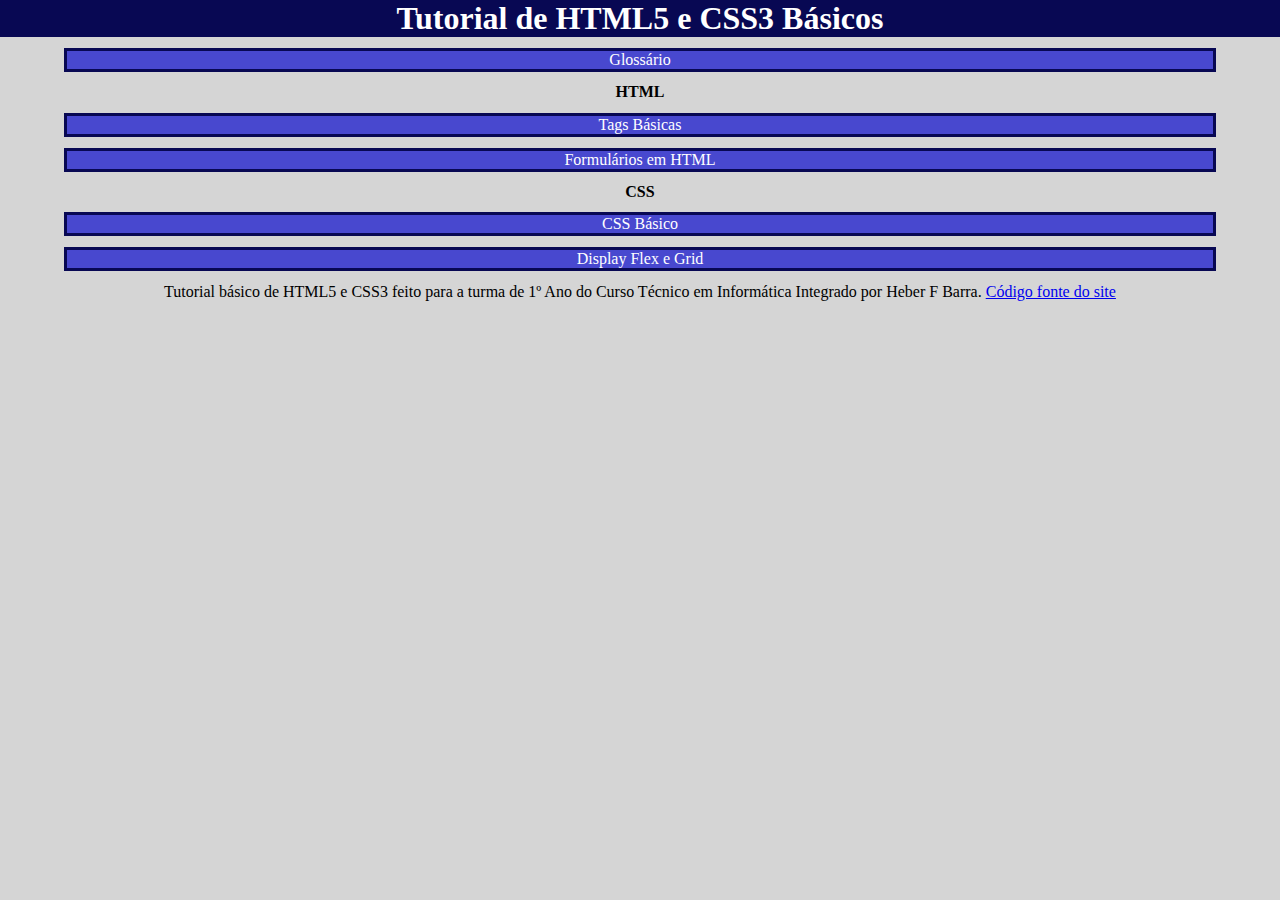
<file: docs/index.html>
<!DOCTYPE html>
<html lang="en">
<head>
    <meta charset="UTF-8">
    <meta name="viewport" content="width=device-width, initial-scale=1.0">
    <title>Tutorial HTML e CSS</title>
    <link rel="stylesheet" href="css/header.css">
    <link rel="stylesheet" href="css/style.css">
    <link rel="stylesheet" href="css/index.css">
</head>
<body>
    <header>
        <h1>Tutorial de HTML5 e CSS3 Básicos</h1>
    </header>
    <main>
        <a href="glossario.html">Glossário</a>
        <h4>HTML</h4>
        <a href="tags_basicas.html">Tags Básicas</a>
        <a href="formularios.html">Formulários em HTML</a>
        <h4>CSS</h4>
        <a href="css_basico.html">CSS Básico</a>
        <a href="css_flex_grid.html">Display Flex e Grid</a>
    </main>
    <footer>
        Tutorial básico de HTML5 e CSS3 feito para a turma de 1º Ano do Curso Técnico em Informática Integrado por Heber F Barra.
        <a href="https://github.com/HeberBarra/Tutorial-HTML-CSS">Código fonte do site</a>
    </footer>
</body>
</html>
</file>
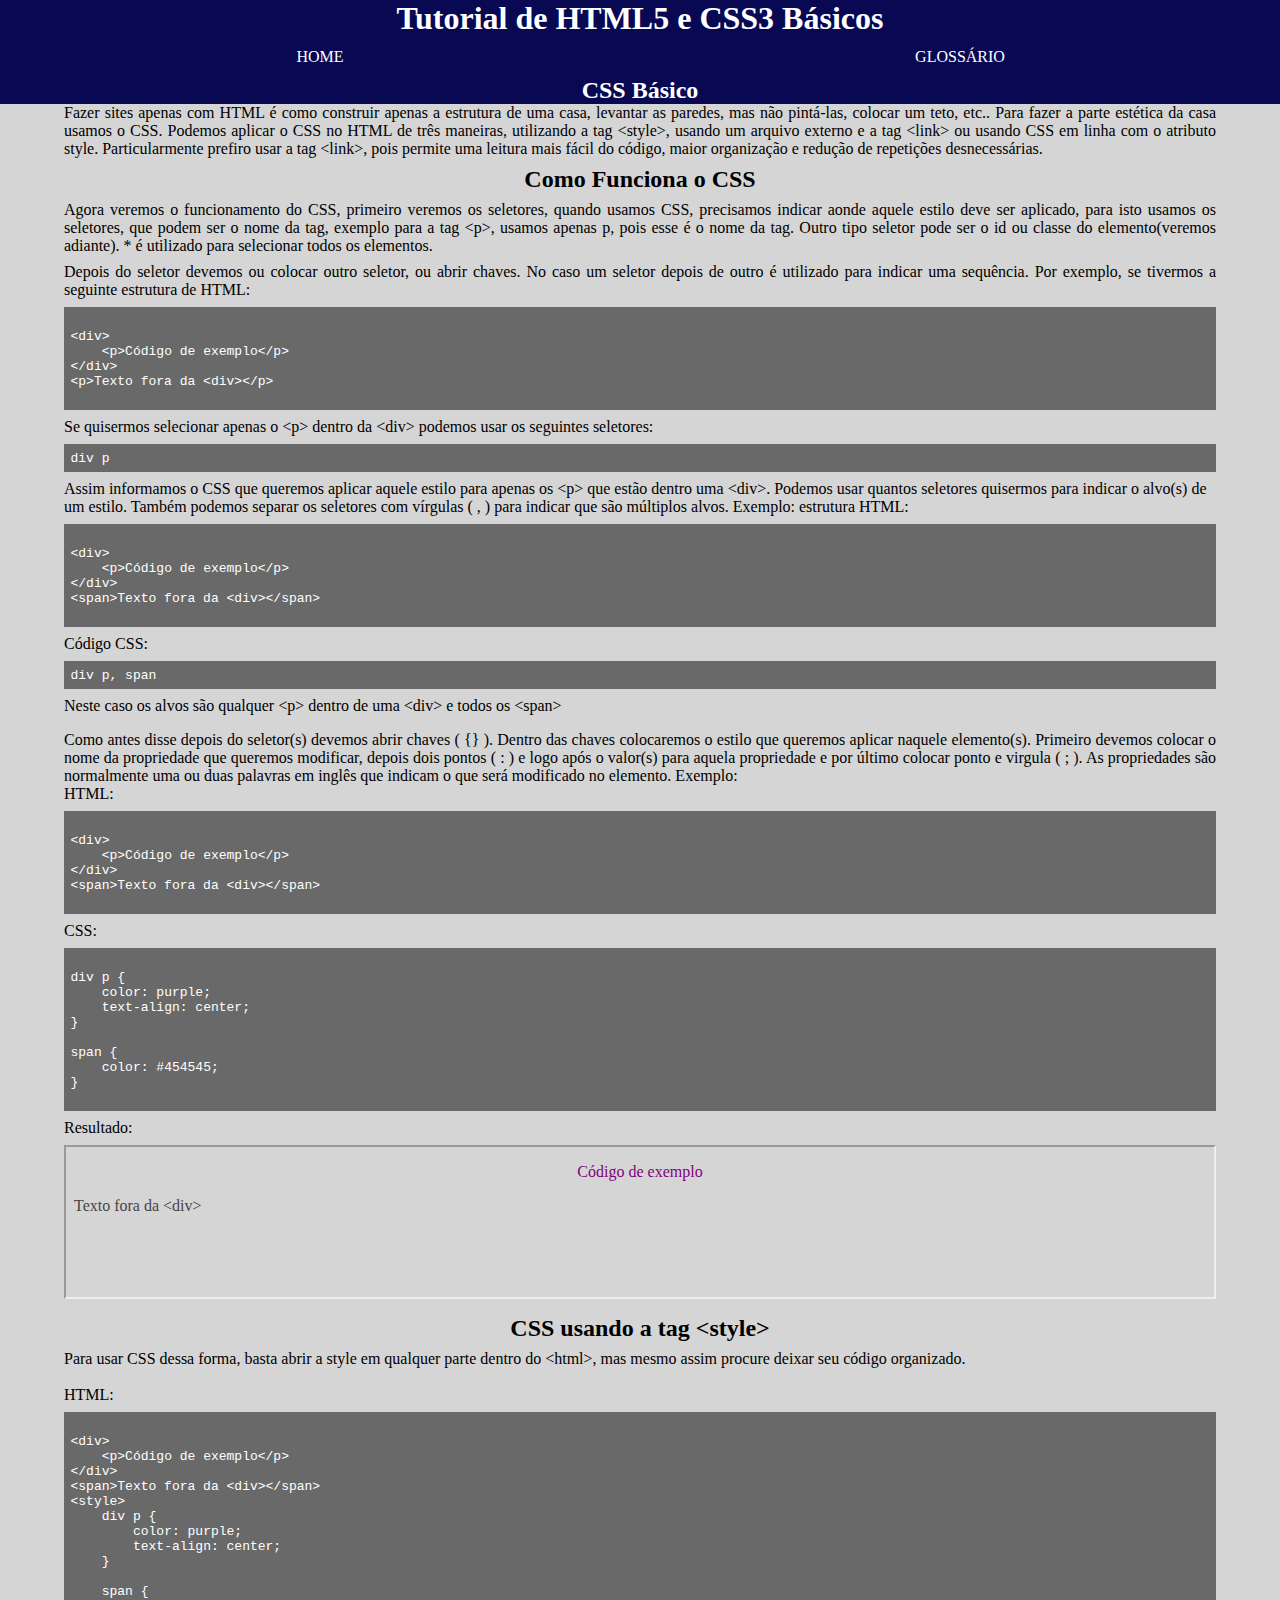
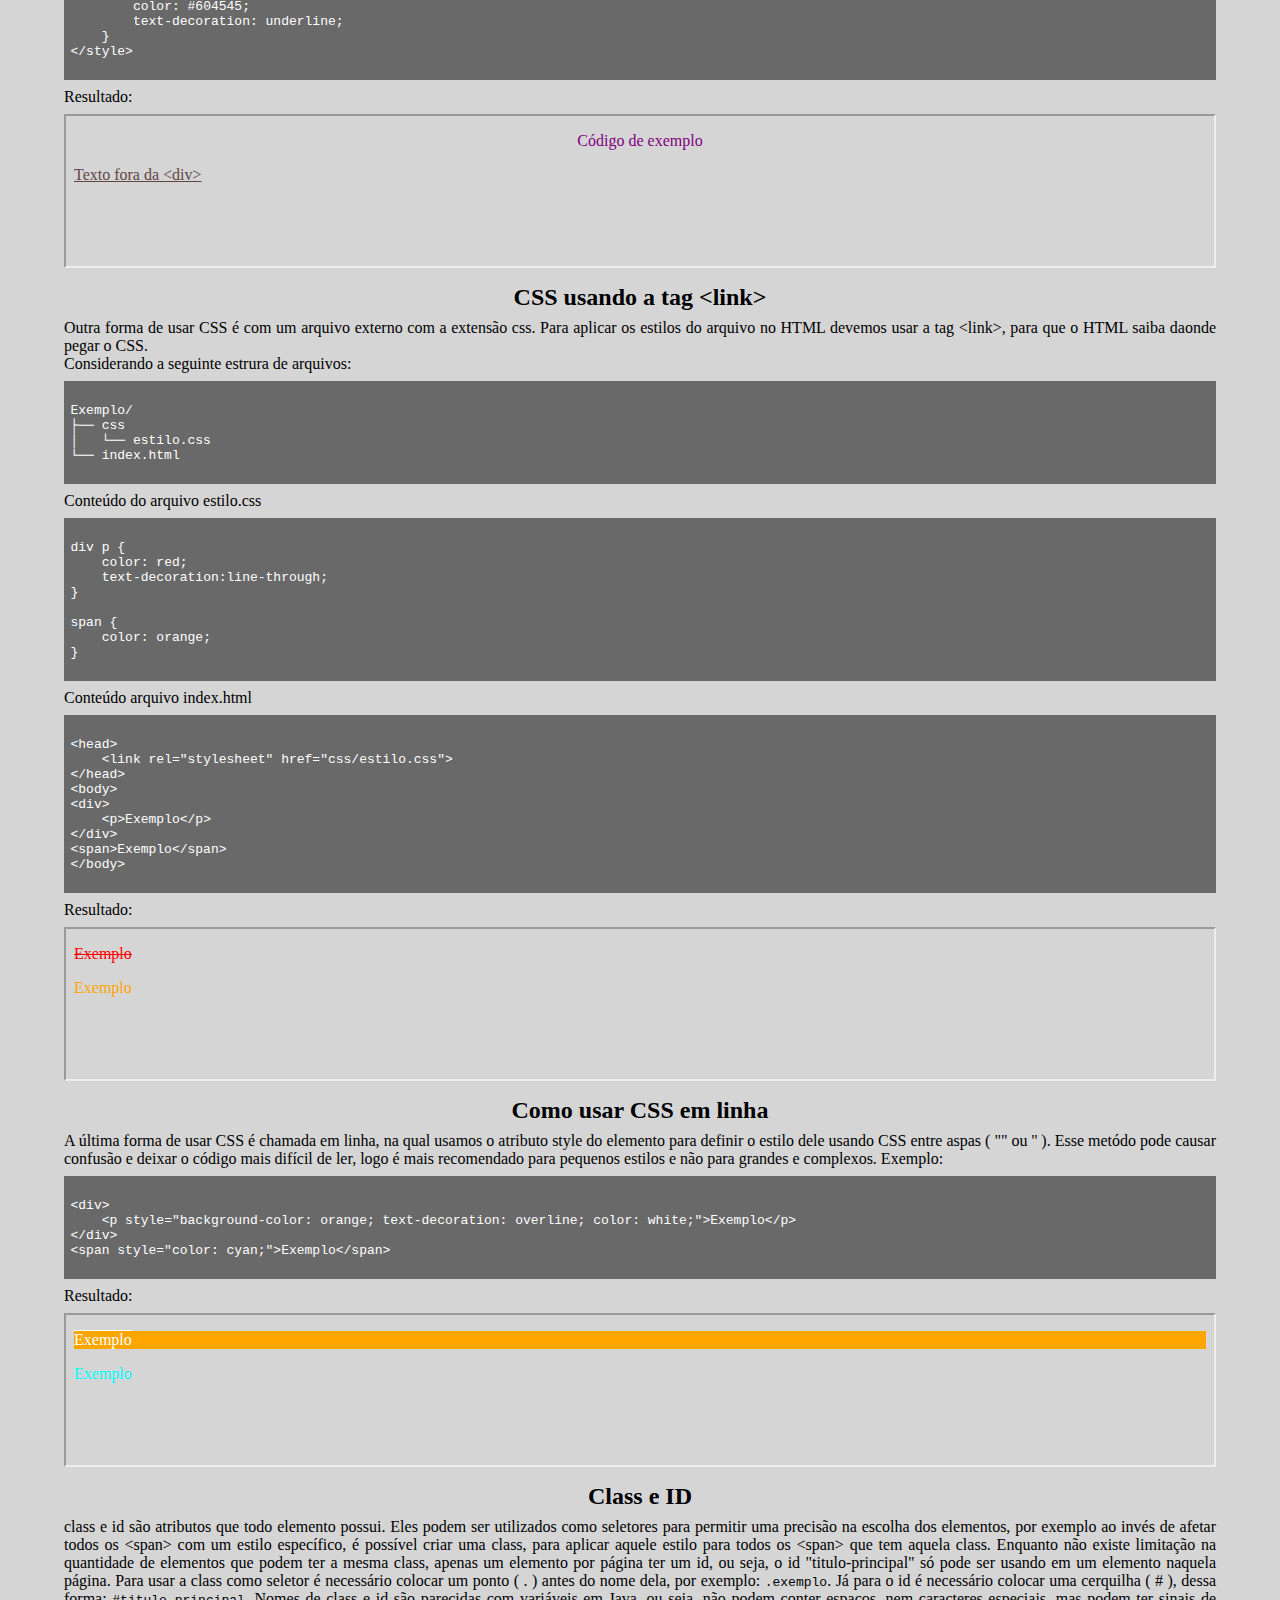
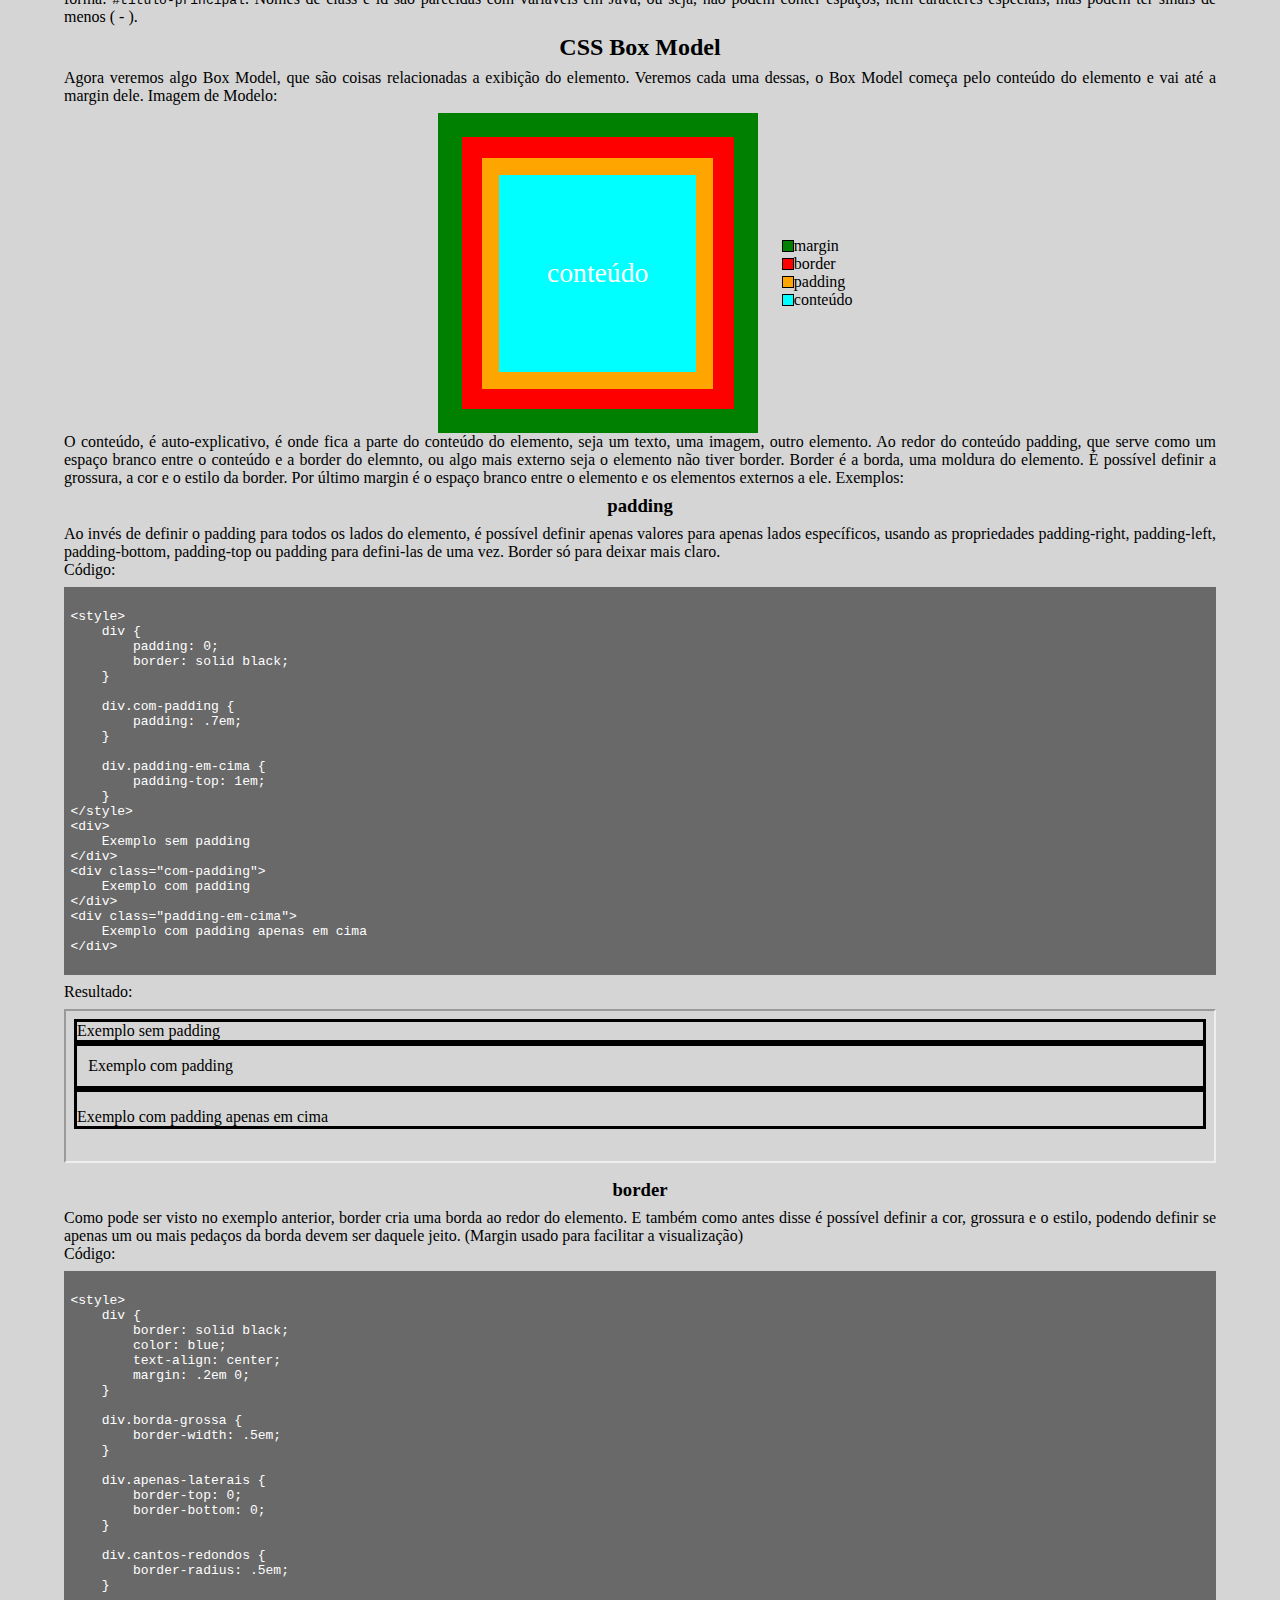
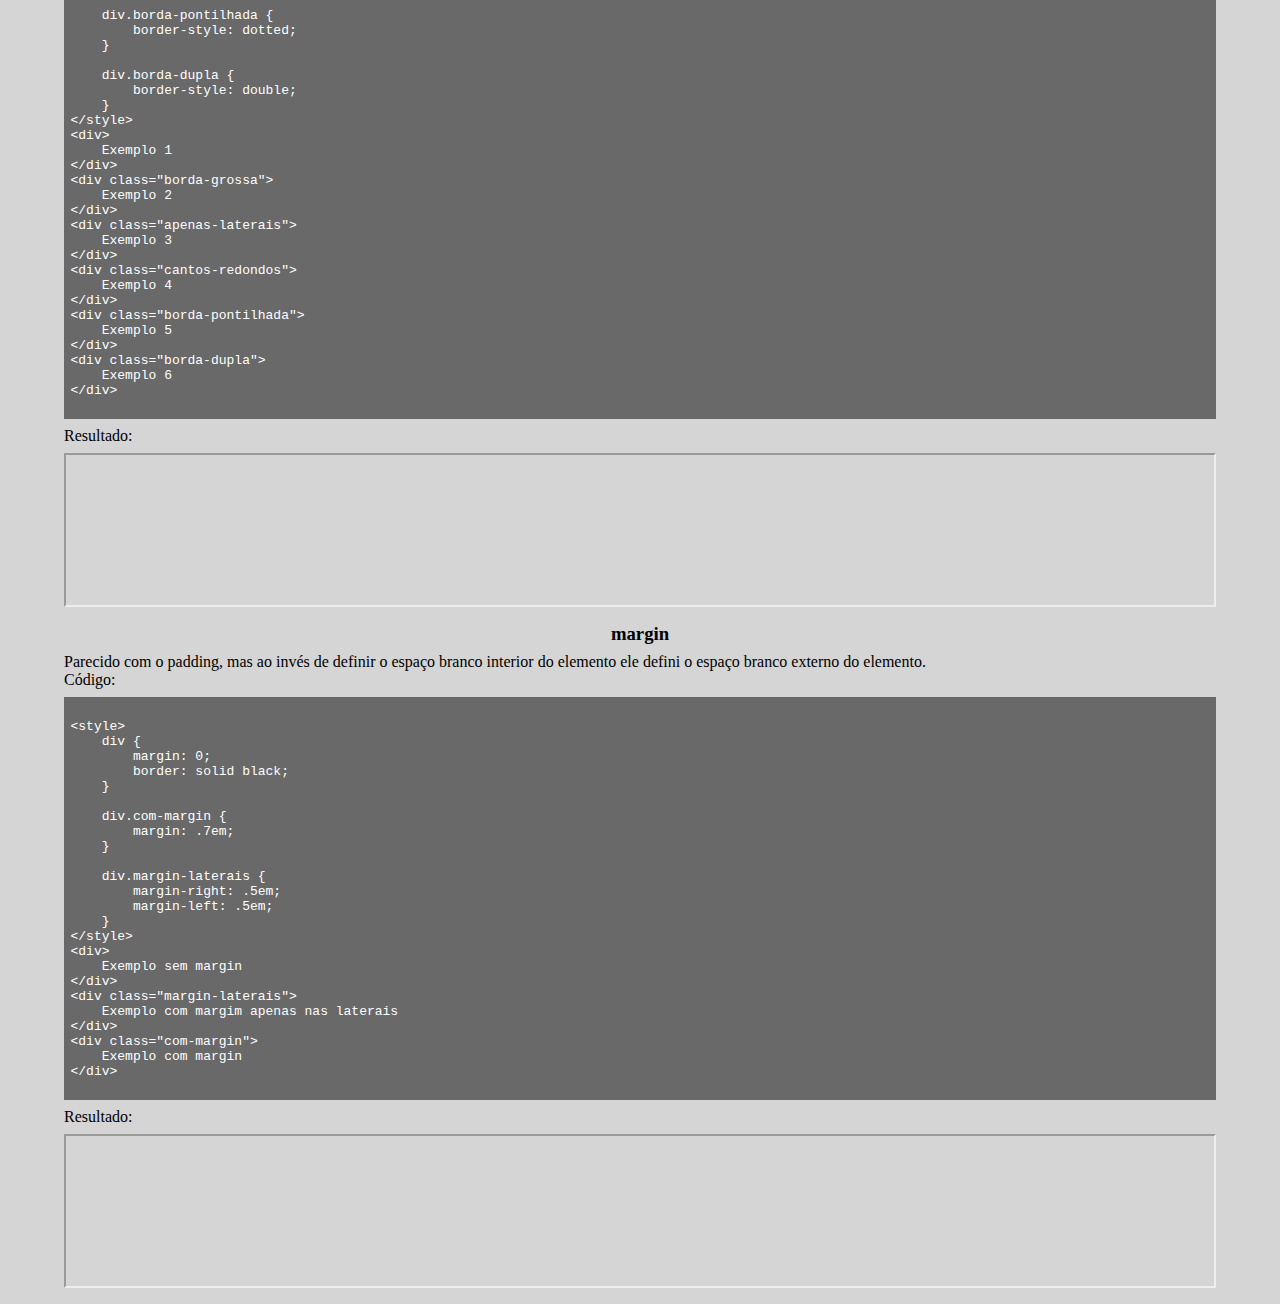
<file: docs/css_basico.html>
<!DOCTYPE html>
<html lang="pt-br">
<head>
    <meta charset="UTF-8">
    <meta name="viewport" content="width=device-width, initial-scale=1.0">
    <title>CSS Básico</title>
    <link rel="stylesheet" href="css/header.css">
    <link rel="stylesheet" href="css/style.css">
    <link rel="stylesheet" href="css/boxModelImage.css">
</head>
<body>
    <header>
        <h1>Tutorial de HTML5 e CSS3 Básicos</h1>
        <nav>
            <a href="index.html">HOME</a>
            <a href="glossario.html">GLOSSÁRIO</a>
        </nav>
        <h2>CSS Básico</h2>
    </header>
    <main>
        <article>
            <p>
                Fazer sites apenas com HTML é como construir apenas a estrutura de uma casa, levantar as paredes, mas não pintá-las, colocar um teto, etc.. Para fazer a parte estética da casa usamos o CSS. Podemos aplicar o CSS no HTML de três maneiras, utilizando a tag &lt;style&gt;, usando um arquivo externo e a tag &lt;link&gt; ou usando CSS em linha com o atributo style. Particularmente prefiro usar a tag &lt;link&gt;, pois permite uma leitura mais fácil do código, maior organização e redução de repetições desnecessárias.
            </p>
            <h2>Como Funciona o CSS</h2>
            <p>
                Agora veremos o funcionamento do CSS, primeiro veremos os seletores, quando usamos CSS, precisamos indicar aonde aquele estilo deve ser aplicado, para isto usamos os seletores, que podem ser o nome da tag, exemplo para a tag &lt;p&gt;, usamos apenas p, pois esse é o nome da tag. Outro tipo seletor pode ser o id ou classe do elemento(veremos adiante). * é utilizado para selecionar todos os elementos.    
            </p> 
            <p>
                Depois do seletor devemos ou colocar outro seletor, ou abrir chaves. No caso um seletor depois de outro é utilizado para indicar uma sequência. Por exemplo, se tivermos a seguinte estrutura de HTML:
                <pre><code>
&lt;div&gt;
    &lt;p&gt;Código de exemplo&lt;/p&gt;
&lt;/div&gt;
&lt;p&gt;Texto fora da &lt;div&gt;&lt;/p&gt;
                </code></pre>
                Se quisermos selecionar apenas o &lt;p&gt; dentro da &lt;div&gt; podemos usar os seguintes seletores:
                <pre><code>div p</code></pre>
                Assim informamos o CSS que queremos aplicar aquele estilo para apenas os &lt;p&gt; que estão dentro uma &lt;div&gt;. Podemos usar quantos seletores quisermos para indicar o alvo(s) de um estilo. Também podemos separar os seletores com vírgulas ( , ) para indicar que são múltiplos alvos. Exemplo:
                estrutura HTML:
                <pre><code>
&lt;div&gt;
    &lt;p&gt;Código de exemplo&lt;/p&gt;
&lt;/div&gt;
&lt;span&gt;Texto fora da &lt;div&gt;&lt;/span&gt;
                </code></pre>
                Código CSS:
                <pre><code>div p, span</code></pre>
                Neste caso os alvos são qualquer &lt;p&gt; dentro de uma &lt;div&gt; e todos os &lt;span&gt;
            </p>
            <p>
                Como antes disse depois do seletor(s) devemos abrir chaves ( {} ). Dentro das chaves colocaremos o estilo que queremos aplicar naquele elemento(s). Primeiro devemos colocar o nome da propriedade que queremos modificar, depois dois pontos ( : ) e logo após o valor(s) para aquela propriedade e por último colocar ponto e virgula ( ; ). As propriedades são normalmente uma ou duas palavras em inglês que indicam o que será modificado no elemento. Exemplo:
                <br>
                HTML:
                <pre><code>
&lt;div&gt;
    &lt;p&gt;Código de exemplo&lt;/p&gt;
&lt;/div&gt;
&lt;span&gt;Texto fora da &lt;div&gt;&lt;/span&gt;
                </code></pre>
                CSS:
                <pre><code>
div p {
    color: purple;
    text-align: center;
}

span {
    color: #454545; 
}
                </code></pre>
                Resultado:
                <iframe src="iframes/css_exemplo_01.html" loading="lazy"></iframe>
            </p>
            <h2>CSS usando a tag &lt;style&gt;</h2>
            <p>
                Para usar CSS dessa forma, basta abrir a style em qualquer parte dentro do &lt;html&gt;, mas mesmo assim procure deixar seu código organizado.
                <br>
                <br>
                HTML:
                <pre><code>
&lt;div&gt;
    &lt;p&gt;Código de exemplo&lt;/p&gt;
&lt;/div&gt;
&lt;span&gt;Texto fora da &lt;div&gt;&lt;/span&gt;
&lt;style&gt;
    div p {
        color: purple;
        text-align: center;
    }

    span {
        color: #604545;
        text-decoration: underline; 
    }
&lt;/style&gt;
                </code></pre>
                Resultado:
                <iframe src="iframes/css_exemplo_02.html" loading="lazy"></iframe>
            </p>
            <h2>CSS usando a tag &lt;link&gt;</h2>
            <p>
                Outra forma de usar CSS é com um arquivo externo com a extensão css. Para aplicar os estilos do arquivo no HTML devemos usar a tag &lt;link&gt;, para que o HTML saiba daonde pegar o CSS.
                <br>
                Considerando a seguinte estrura de arquivos:
                <pre><code>
Exemplo/
├── css
│   └── estilo.css
└── index.html
                </code></pre>
                Conteúdo do arquivo estilo.css
                <pre><code>
div p {
    color: red;
    text-decoration:line-through;
}

span {
    color: orange;
}
                </code></pre>
                Conteúdo arquivo index.html
                <pre><code>
&lt;head&gt;
    &lt;link rel="stylesheet" href="css/estilo.css"&gt;
&lt;/head&gt;
&lt;body&gt;
&lt;div&gt;
    &lt;p&gt;Exemplo&lt;/p&gt;
&lt;/div&gt;
&lt;span&gt;Exemplo&lt;/span&gt;
&lt;/body&gt;
                </code></pre>
                Resultado:
                <iframe src="iframes/css_exemplo_03.html" loading="lazy"></iframe>
            </p>
            <h2>Como usar CSS em linha</h2>
            <p>
                A última forma de usar CSS é chamada em linha, na qual usamos o atributo style do elemento para definir o estilo dele usando CSS entre aspas ( "" ou '' ). Esse metódo pode causar confusão e deixar o código mais difícil de ler, logo é mais recomendado para pequenos estilos e não para grandes e complexos. Exemplo: 
                <pre><code>
&lt;div&gt;
    &lt;p style="background-color: orange; text-decoration: overline; color: white;"&gt;Exemplo&lt;/p&gt;
&lt;/div&gt;
&lt;span style="color: cyan;"&gt;Exemplo&lt;/span&gt;
                </code></pre>
                Resultado:
                <iframe src="iframes/css_exemplo_04.html" loading="lazy"></iframe>
            </p>
            <h2>Class e ID</h2>
            <p>
                class e id são atributos que todo elemento possui. Eles podem ser utilizados como seletores para permitir uma precisão na escolha dos elementos, por exemplo ao invés de afetar todos os &lt;span&gt; com um estilo específico, é possível criar uma class, para aplicar aquele estilo para todos os &lt;span&gt; que tem aquela class. Enquanto não existe limitação na quantidade de elementos que podem ter a mesma class, apenas um elemento por página ter um id, ou seja, o id "titulo-principal" só pode ser usando em um elemento naquela página. Para usar a class como seletor é necessário colocar um ponto ( . ) antes do nome dela, por exemplo: <code>.exemplo</code>. Já para o id é necessário colocar uma cerquilha ( # ), dessa forma: <code>#titulo-principal</code>. Nomes de class e id são parecidas com variáveis em Java, ou seja, não podem conter espaços, nem caracteres especiais, mas podem ter sinais de menos ( - ). 
            </p>

            <h2>CSS Box Model</h2>
            <p>
                Agora veremos algo Box Model, que são coisas relacionadas a exibição do elemento. Veremos cada uma dessas, o Box Model começa pelo conteúdo do elemento e vai até a margin dele. Imagem de Modelo:
            </p>
        </article>
        <box-model-explicacao>
            <imagem-box-model>
                        <box-margin title="margin">
                            <box-border title="border" style="background-color: #ff0000;">
                                <box-padding title="padding" style="background-color: #ffa500;">
                                    <box-content title="conteúdo" style="background-color: #00ffff;">
                                        conteúdo
                                    </box-content>
                                </box-padding>
                            </box-border>
                        </box-margin>
                    </imagem-box-model>
                    <legenda-box-model>
                        <cor-imagem></cor-imagem><span>margin</span>
                        <cor-imagem></cor-imagem><span>border</span>
                        <cor-imagem></cor-imagem><span>padding</span>
                        <cor-imagem></cor-imagem><span>conteúdo</span>
                    </legenda-box-model>
        </box-model-explicacao>
        <article>
            <p>
                O conteúdo, é auto-explicativo, é onde fica a parte do conteúdo do elemento, seja um texto, uma imagem, outro elemento. Ao redor do conteúdo padding, que serve como um espaço branco entre o conteúdo e a border do elemnto, ou algo mais externo seja o elemento não tiver border. Border é a borda, uma moldura do elemento. É possível definir a grossura, a cor e o estilo da border. Por último margin é o espaço branco entre o elemento e os elementos externos a ele. Exemplos:  
            </p>
            <h3>padding</h3>
            <p>
                Ao invés de definir o padding para todos os lados do elemento, é possível definir apenas valores para apenas lados específicos, usando as propriedades padding-right, padding-left, padding-bottom, padding-top ou padding para defini-las de uma vez. Border só para deixar mais claro. 
                <br>
                Código:
                <pre><code>
&lt;style&gt;
    div {
        padding: 0;
        border: solid black;
    }

    div.com-padding {
        padding: .7em;
    }

    div.padding-em-cima {
        padding-top: 1em;
    }
&lt;/style&gt;
&lt;div&gt;
    Exemplo sem padding
&lt;/div&gt;
&lt;div class="com-padding"&gt;
    Exemplo com padding
&lt;/div&gt;
&lt;div class="padding-em-cima"&gt;
    Exemplo com padding apenas em cima
&lt;/div&gt;
                </code></pre>
                Resultado:
                <iframe src="iframes/css_exemplo_05.html" loading="lazy"></iframe>
            </p>
            <h3>border</h3>
            <p>
                Como pode ser visto no exemplo anterior, border cria uma borda ao redor do elemento. E também como antes disse é possível definir a cor, grossura e o estilo, podendo definir se apenas um ou mais pedaços da borda devem ser daquele jeito. (Margin usado para facilitar a visualização)
                <br>
                Código:
                <pre><code>
&lt;style&gt;
    div {
        border: solid black;
        color: blue;
        text-align: center;
        margin: .2em 0;
    }

    div.borda-grossa {
        border-width: .5em;
    }

    div.apenas-laterais {
        border-top: 0;
        border-bottom: 0;
    }

    div.cantos-redondos {
        border-radius: .5em;
    }

    div.borda-pontilhada {
        border-style: dotted;
    }

    div.borda-dupla {
        border-style: double;
    }
&lt;/style&gt;
&lt;div&gt;
    Exemplo 1
&lt;/div&gt;
&lt;div class="borda-grossa"&gt;
    Exemplo 2
&lt;/div&gt;
&lt;div class="apenas-laterais"&gt;
    Exemplo 3
&lt;/div&gt;
&lt;div class="cantos-redondos"&gt;
    Exemplo 4
&lt;/div&gt;
&lt;div class="borda-pontilhada"&gt;
    Exemplo 5
&lt;/div&gt;
&lt;div class="borda-dupla"&gt;
    Exemplo 6
&lt;/div&gt;
                </code></pre>
                Resultado:
                <iframe src="iframes/css_exemplo_06.html" loading="lazy"></iframe>
            </p>
            <h3>margin</h3>
            <p>
                Parecido com o padding, mas ao invés de definir o espaço branco interior do elemento ele defini o espaço branco externo do elemento.
                <br>
                Código:
                <pre><code>
&lt;style&gt;
    div {
        margin: 0;
        border: solid black;
    }

    div.com-margin {
        margin: .7em;
    }

    div.margin-laterais {
        margin-right: .5em;
        margin-left: .5em;
    }
&lt;/style&gt;
&lt;div&gt;
    Exemplo sem margin
&lt;/div&gt;
&lt;div class="margin-laterais"&gt;
    Exemplo com margim apenas nas laterais
&lt;/div&gt;
&lt;div class="com-margin"&gt;
    Exemplo com margin
&lt;/div&gt;
                </code></pre>
                Resultado:
                <iframe src="iframes/css_exemplo_07.html" loading="lazy"></iframe>
            </p>
        </article>
    </main>
</body>
</html>
</file>
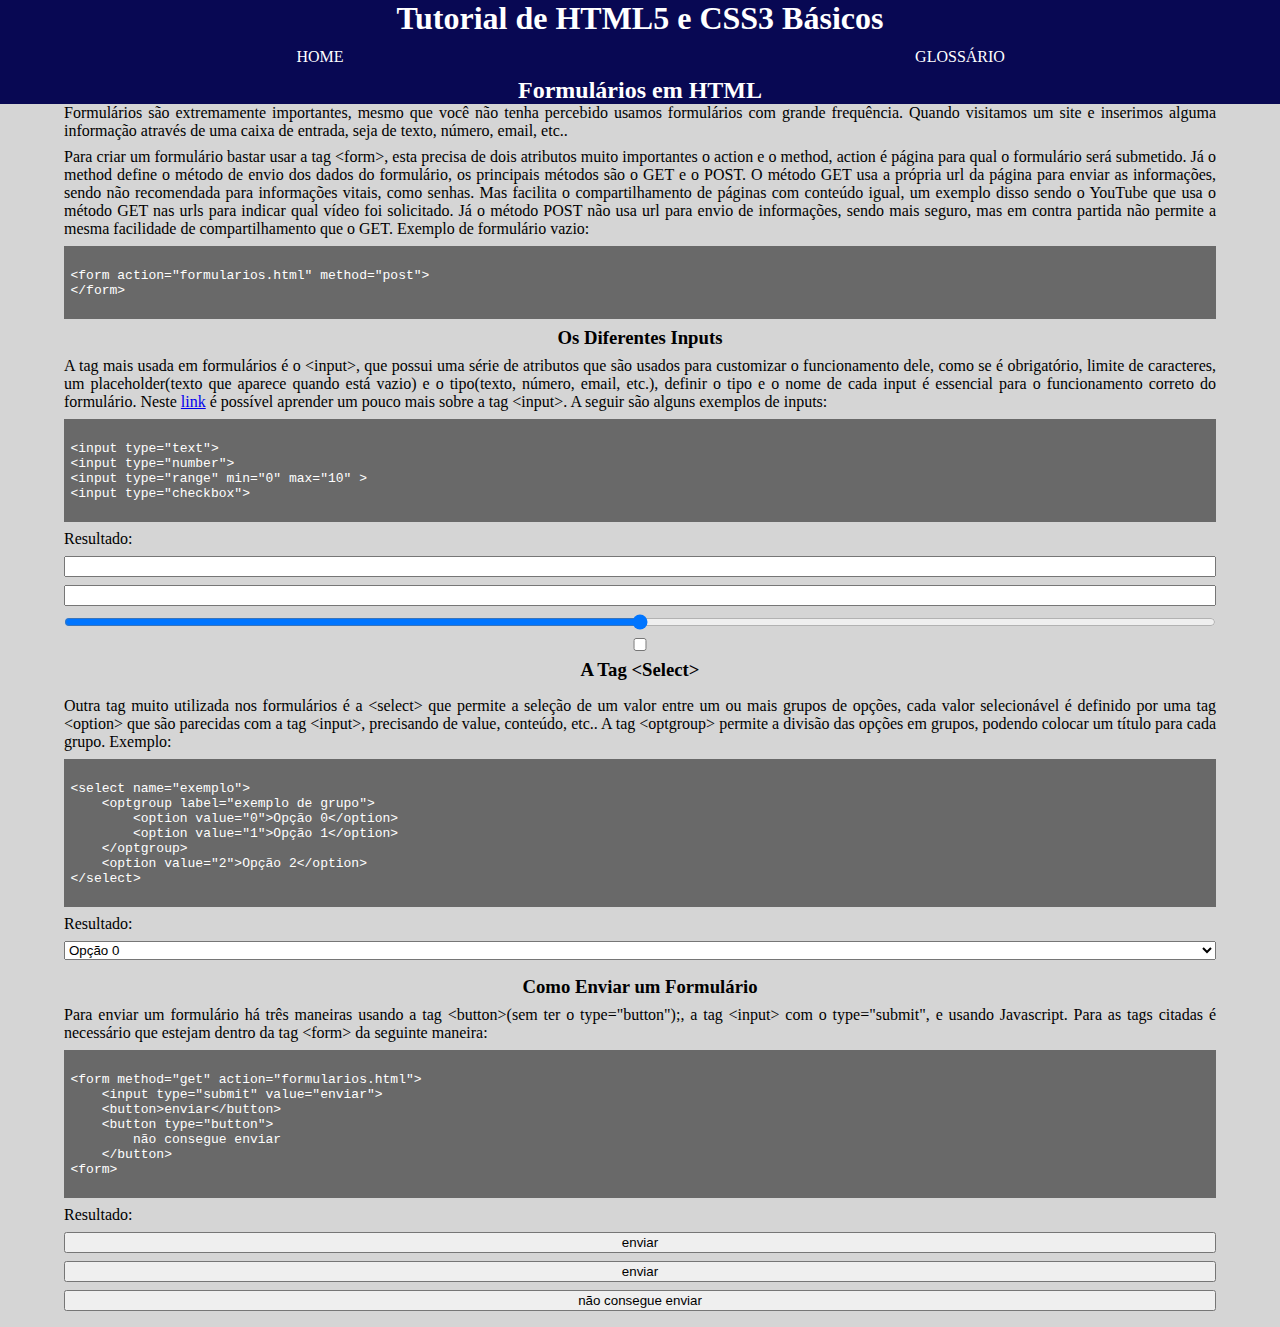
<file: docs/formularios.html>
<!DOCTYPE html>
<html lang="en">
<head>
    <meta charset="UTF-8">
    <meta name="viewport" content="width=device-width, initial-scale=1.0">
    <title>Formulários em HTML</title>
    <link rel="stylesheet" href="css/style.css">
    <link rel="stylesheet" href="css/header.css">
</head>
<body>
    <header>
        <h1>Tutorial de HTML5 e CSS3 Básicos</h1>
        <nav>
            <a href="index.html">HOME</a>
            <a href="glossario.html">GLOSSÁRIO</a>
        </nav>
        <h2>Formulários em HTML</h2>
    </header>
    <main>
        <article>
            <p>
                Formulários são extremamente importantes, mesmo que você não tenha percebido usamos formulários com grande frequência. Quando visitamos um site e inserimos alguma informação através de uma caixa de entrada, seja de texto, número, email, etc..                
            </p>
            <p>
                Para criar um formulário bastar usar a tag &lt;form&gt;, esta precisa de dois atributos muito importantes o action e o method, action é página para qual o formulário será submetido. Já o method define o método de envio dos dados do formulário, os principais métodos são o GET e o POST. O método GET usa a própria url da página para enviar as informações, sendo não recomendada para informações vitais, como senhas. Mas facilita o compartilhamento de páginas com conteúdo igual, um exemplo disso sendo o YouTube que usa o método GET nas urls para indicar qual vídeo foi solicitado. Já o método POST não usa url para envio de informações, sendo mais seguro, mas em contra partida não permite a mesma facilidade de compartilhamento que o GET. Exemplo de formulário vazio:
            </p>
            <pre><code>
&lt;form action="formularios.html" method="post"&gt;
&lt;/form&gt;
            </code></pre>
            <h3>Os Diferentes Inputs</h3>
            <p>
                A tag mais usada em formulários é o &lt;input&gt;, que possui uma série de atributos que são usados para customizar o funcionamento dele, como se é obrigatório, limite de caracteres, um placeholder(texto que aparece quando está vazio) e o tipo(texto, número, email, etc.), definir o tipo e o nome de cada input é essencial para o funcionamento correto do formulário. Neste <a href="https://developer.mozilla.org/pt-BR/docs/Web/HTML/Element/input">link</a> é possível aprender um pouco mais sobre a tag &lt;input&gt;. A seguir são alguns exemplos de inputs:
                <pre><code>
&lt;input type="text"&gt;
&lt;input type="number"&gt;
&lt;input type="range" min="0" max="10" &gt;
&lt;input type="checkbox"&gt;
                </code></pre>
                Resultado:
                <input type="text">
                <input type="number">
                <input type="range" min="0" max="10">
                <input type="checkbox"> 
                <h3>A Tag &lt;Select&gt;</h3>
            </p>
            <p>
                Outra tag muito utilizada nos formulários é a &lt;select&gt; que permite a seleção de um valor entre um ou mais grupos de opções, cada valor selecionável é definido por uma tag &lt;option&gt; que são parecidas com a tag &lt;input&gt;, precisando de value, conteúdo, etc.. A tag &lt;optgroup&gt; permite a divisão das opções em grupos, podendo colocar um título para cada grupo. Exemplo:
                <pre><code>
&lt;select name="exemplo"&gt;
    &lt;optgroup label="exemplo de grupo"&gt;
        &lt;option value="0"&gt;Opção 0&lt;/option&gt;
        &lt;option value="1"&gt;Opção 1&lt;/option&gt;
    &lt;/optgroup&gt;
    &lt;option value="2"&gt;Opção 2&lt;/option&gt;
&lt;/select&gt;
                </code></pre>
                Resultado:
                <select name="exemplo">
                    <optgroup label="exemplo de grupo">
                        <option value="0">Opção 0</option>
                        <option value="1">Opção 1</option>
                    </optgroup>
                    <option value="2">Opção 2</option>
                </select>
            </p>
            <h3>Como Enviar um Formulário</h3>
            <p>
                Para enviar um formulário há três maneiras usando a tag &lt;button&gt(sem ter o type="button");, a tag &lt;input&gt; com o type="submit", e usando Javascript. Para as tags citadas é necessário que estejam dentro da tag &lt;form&gt; da seguinte maneira:
                <pre><code>
&lt;form method="get" action="formularios.html"&gt;
    &lt;input type="submit" value="enviar"&gt;
    &lt;button&gt;enviar&lt;/button&gt;
    &lt;button type="button"&gt;
        não consegue enviar
    &lt;/button&gt;
&lt;form&gt;
                </code></pre>
                Resultado:
                <form method="get" action="formularios.html">
                    <input type="submit" value="enviar">
                    <button>enviar</button>
                    <button type="button">não consegue enviar</button>
                </form>
            </p>
        </article>
    </main>
</body>
</html>
</file>
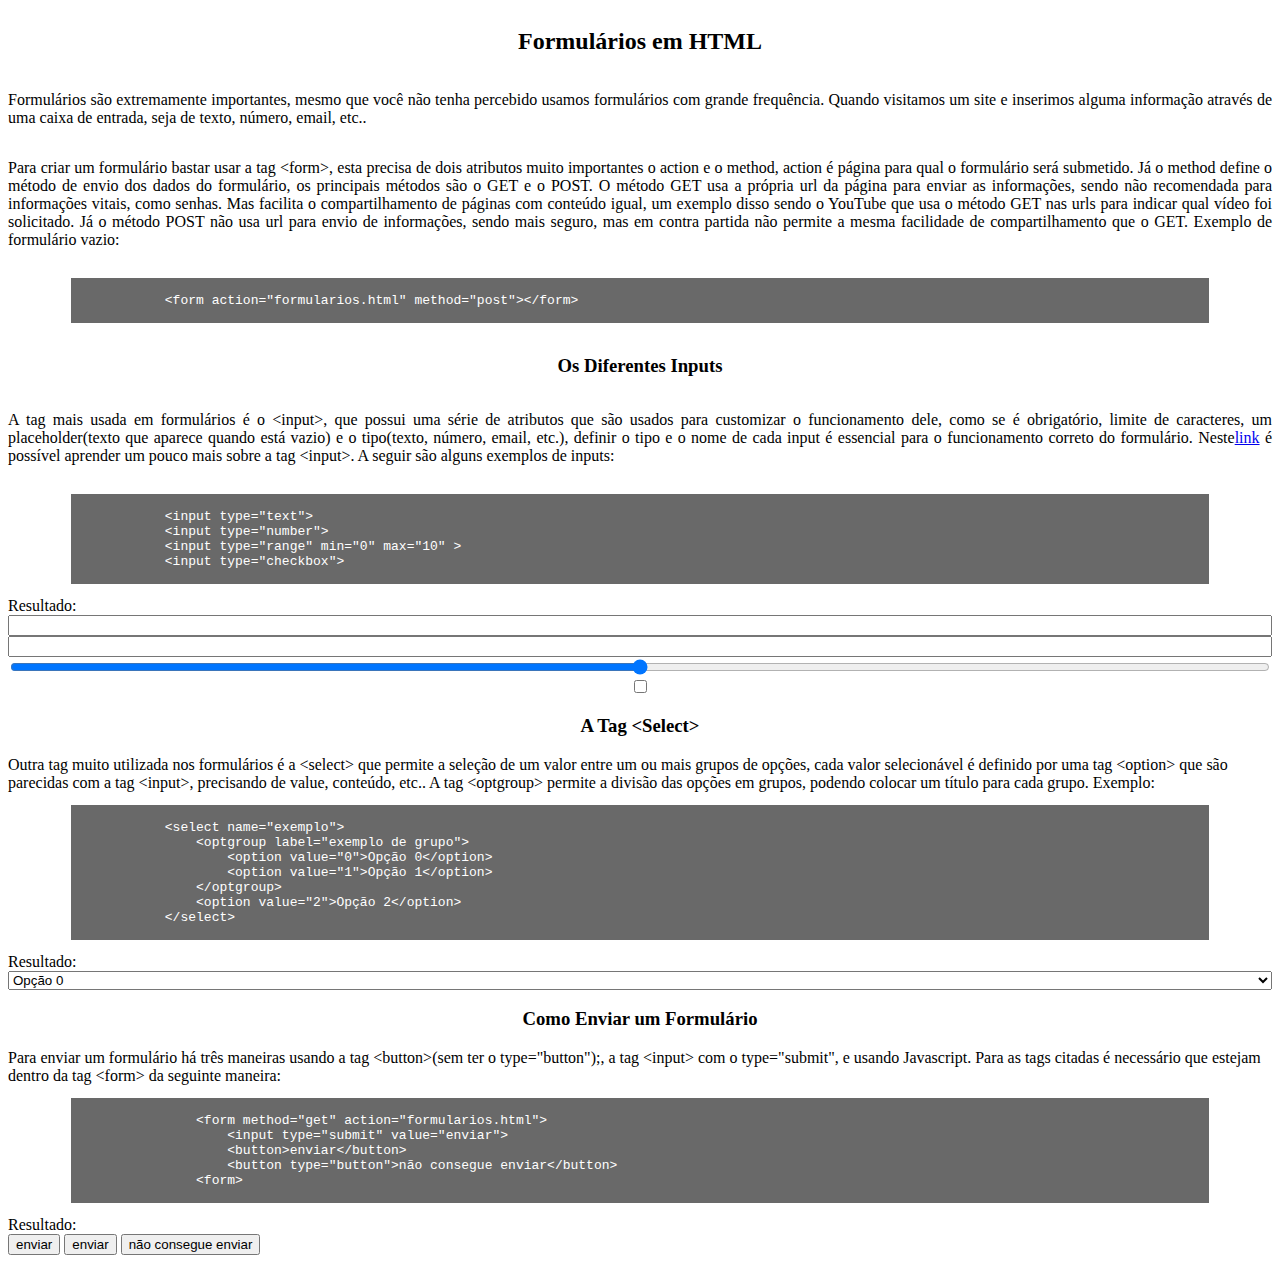
<file: src/formularios.html>
<!DOCTYPE html>
<html lang="en">
<head>
    <meta charset="UTF-8">
    <meta name="viewport" content="width=device-width, initial-scale=1.0">
    <title>Formulários em HTML</title>
    <link rel="stylesheet" href="css/style.css">
</head>
<body>
    <article>
        <h2>Formulários em HTML</h2>
        <p>Formulários são extremamente importantes, mesmo que você não tenha percebido usamos formulários com grande frequência. Quando visitamos um site e inserimos alguma informação através de uma caixa de entrada, seja de texto, número, email, etc..</p>
        <p>Para criar um formulário bastar usar a tag &lt;form&gt;, esta precisa de dois atributos muito importantes o action e o method, action é página para qual o formulário será submetido. Já o method define o método de envio dos dados do formulário, os principais métodos são o GET e o POST. O método GET usa a própria url da página para enviar as informações, sendo não recomendada para informações vitais, como senhas. Mas facilita o compartilhamento de páginas com conteúdo igual, um exemplo disso sendo o YouTube que usa o método GET nas urls para indicar qual vídeo foi solicitado. Já o método POST não usa url para envio de informações, sendo mais seguro, mas em contra partida não permite a mesma facilidade de compartilhamento que o GET. Exemplo de formulário vazio: </p>
        <pre><code>
            &lt;form action="formularios.html" method="post"&gt;&lt;/form&gt;
        </code></pre>
        <h3>Os Diferentes Inputs</h3>
        <p>A tag mais usada em formulários é o &lt;input&gt;, que possui uma série de atributos que são usados para customizar o funcionamento dele, como se é obrigatório, limite de caracteres, um placeholder(texto que aparece quando está vazio) e o tipo(texto, número, email, etc.), definir o tipo e o nome de cada input é essencial para o funcionamento correto do formulário. Neste<a href="https://developer.mozilla.org/pt-BR/docs/Web/HTML/Element/input">link</a> é possível aprender um pouco mais sobre a tag &lt;input&gt;. A seguir são alguns exemplos de inputs: </p>
        <pre><code>
            &lt;input type="text"&gt;
            &lt;input type="number"&gt;
            &lt;input type="range" min="0" max="10" &gt;
            &lt;input type="checkbox"&gt;
        </code></pre>
        Resultado:
        <input type="text">
        <input type="number">
        <input type="range" min="0" max="10">
        <input type="checkbox"> 
        <h3>A Tag &lt;Select&gt;</h3>
        Outra tag muito utilizada nos formulários é a &lt;select&gt; que permite a seleção de um valor entre um ou mais grupos de opções, cada valor selecionável é definido por uma tag &lt;option&gt; que são parecidas com a tag &lt;input&gt;, precisando de value, conteúdo, etc.. A tag &lt;optgroup&gt; permite a divisão das opções em grupos, podendo colocar um título para cada grupo. Exemplo:
        <pre><code>
            &lt;select name="exemplo"&gt;
                &lt;optgroup label="exemplo de grupo"&gt;
                    &lt;option value="0"&gt;Opção 0&lt;/option&gt;
                    &lt;option value="1"&gt;Opção 1&lt;/option&gt;
                &lt;/optgroup&gt;
                &lt;option value="2"&gt;Opção 2&lt;/option&gt;
            &lt;/select&gt;
        </code></pre>
        Resultado:
        <select name="exemplo">
            <optgroup label="exemplo de grupo">
                <option value="0">Opção 0</option>
                <option value="1">Opção 1</option>
            </optgroup>
            <option value="2">Opção 2</option>
        </select>
        <h3>Como Enviar um Formulário</h3>
        Para enviar um formulário há três maneiras usando a tag &lt;button&gt(sem ter o type="button");, a tag &lt;input&gt; com o type="submit", e usando Javascript. Para as tags citadas é necessário que estejam dentro da tag &lt;form&gt; da seguinte maneira:
        <pre><code>
                &lt;form method="get" action="formularios.html"&gt;
                    &lt;input type="submit" value="enviar"&gt;
                    &lt;button&gt;enviar&lt;/button&gt;
                    &lt;button type="button"&gt;não consegue enviar&lt;/button&gt;
                &lt;form&gt;
        </code></pre>
        Resultado:
        <form method="get" action="formularios.html">
            <input type="submit" value="enviar">
            <button>enviar</button>
            <button type="button">não consegue enviar</button>
        <form>
    </article>
</body>
</html>
</file>
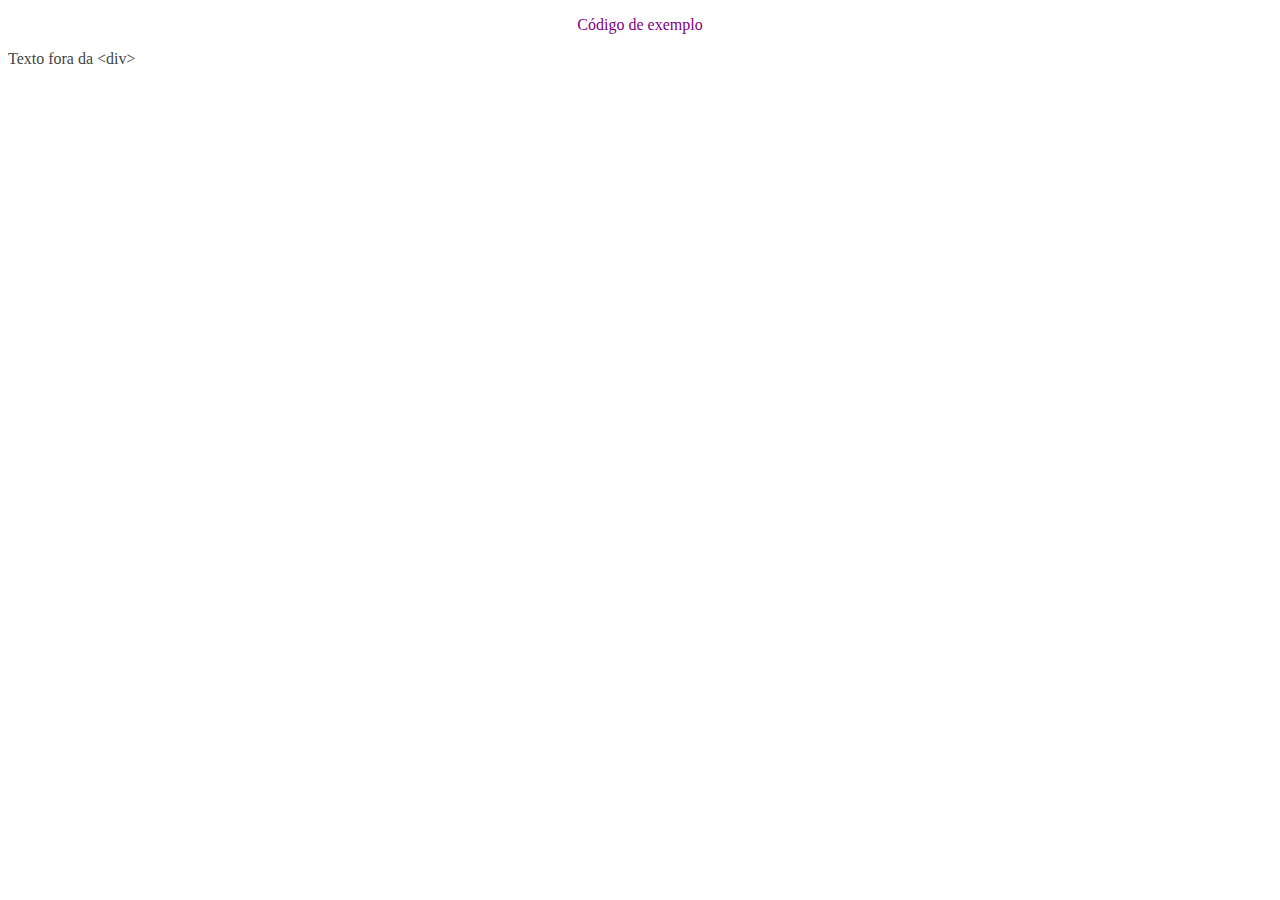
<file: docs/iframes/css_exemplo_01.html>
<!DOCTYPE html>
<div>
    <p>Código de exemplo</p>
</div>
<span>Texto fora da &lt;div&gt;</span>
<style>
    div p {
        color: purple;
        text-align: center;
    }   

    span {
        color: #454545; 
    }
</style>
</file>
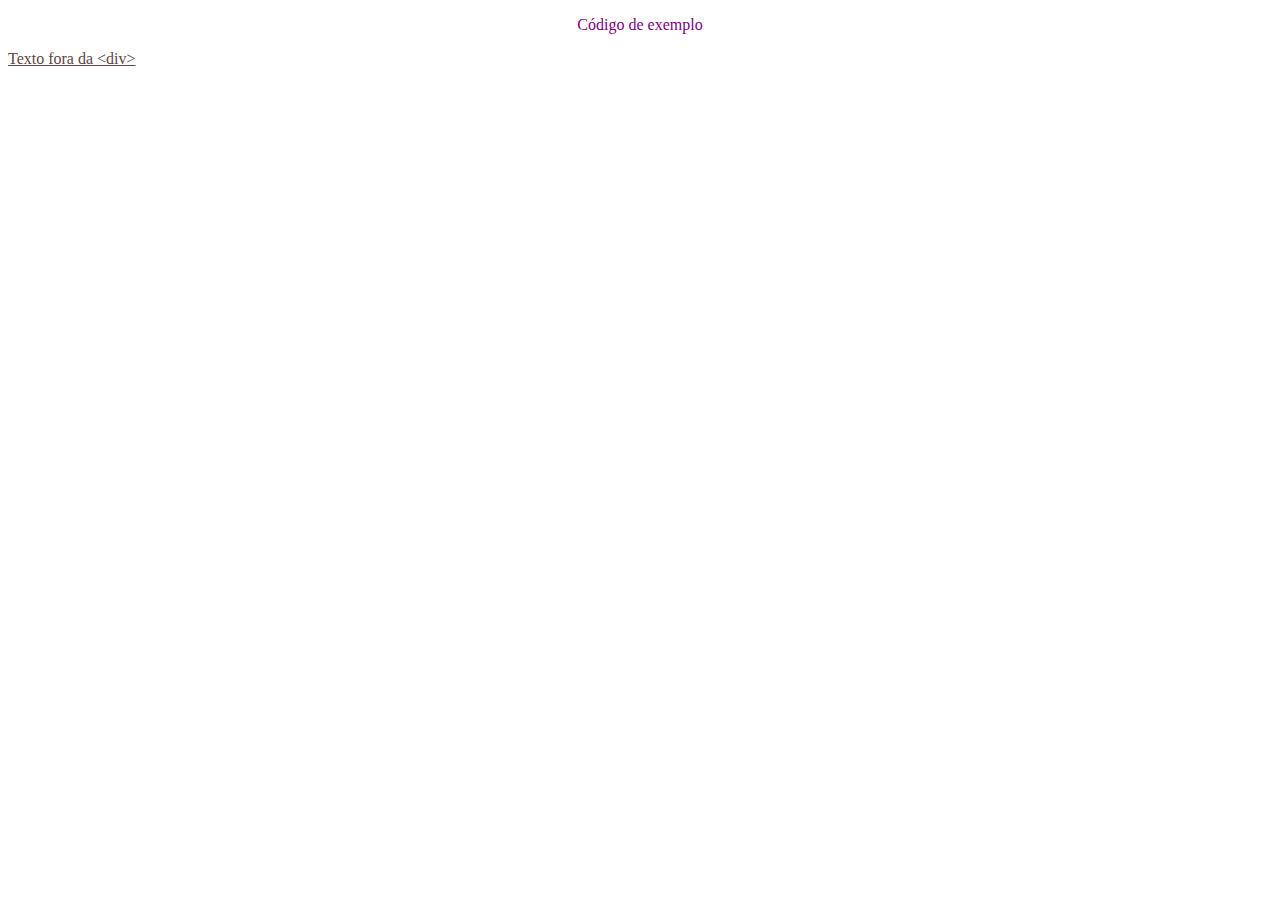
<file: docs/iframes/css_exemplo_02.html>
<!DOCTYPE html>
<div>
    <p>Código de exemplo</p>
</div>
<span>Texto fora da &lt;div&gt;</span>
<style>
    div p {
        color: purple;
        text-align: center;
    }   

    span {
        color: #604545;
        text-decoration: underline; 
    }
</style>
</file>
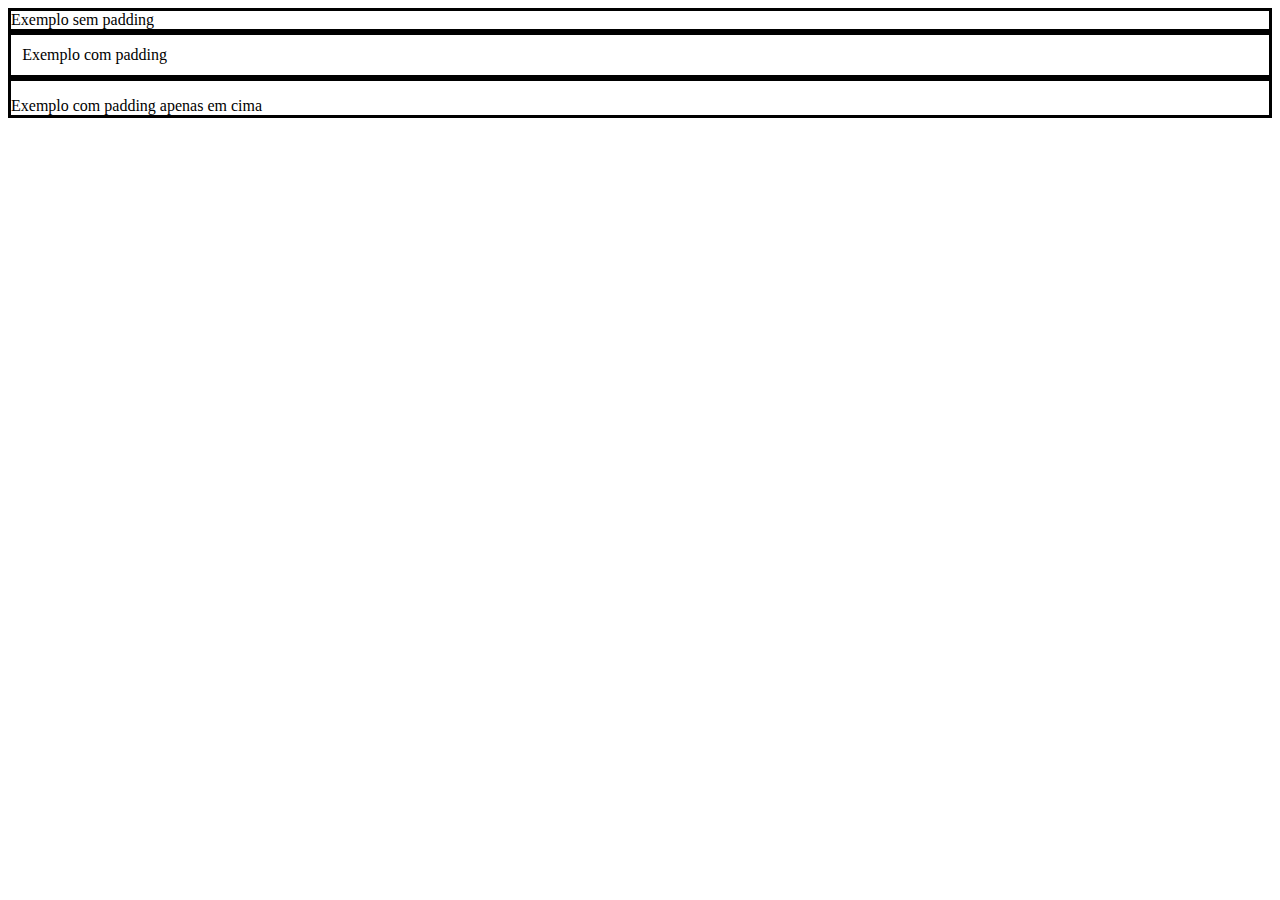
<file: docs/iframes/css_exemplo_05.html>
<!DOCTYPE html>
<style>
    div {
        padding: 0;
        border: solid black;
    }

    div.com-padding {
        padding: .7em;
    }

    div.padding-em-cima {
        padding-top: 1em;
    }
</style>
<div>
    Exemplo sem padding
</div>
<div class="com-padding">
    Exemplo com padding
</div>
<div class="padding-em-cima">
    Exemplo com padding apenas em cima
</div>
</file>
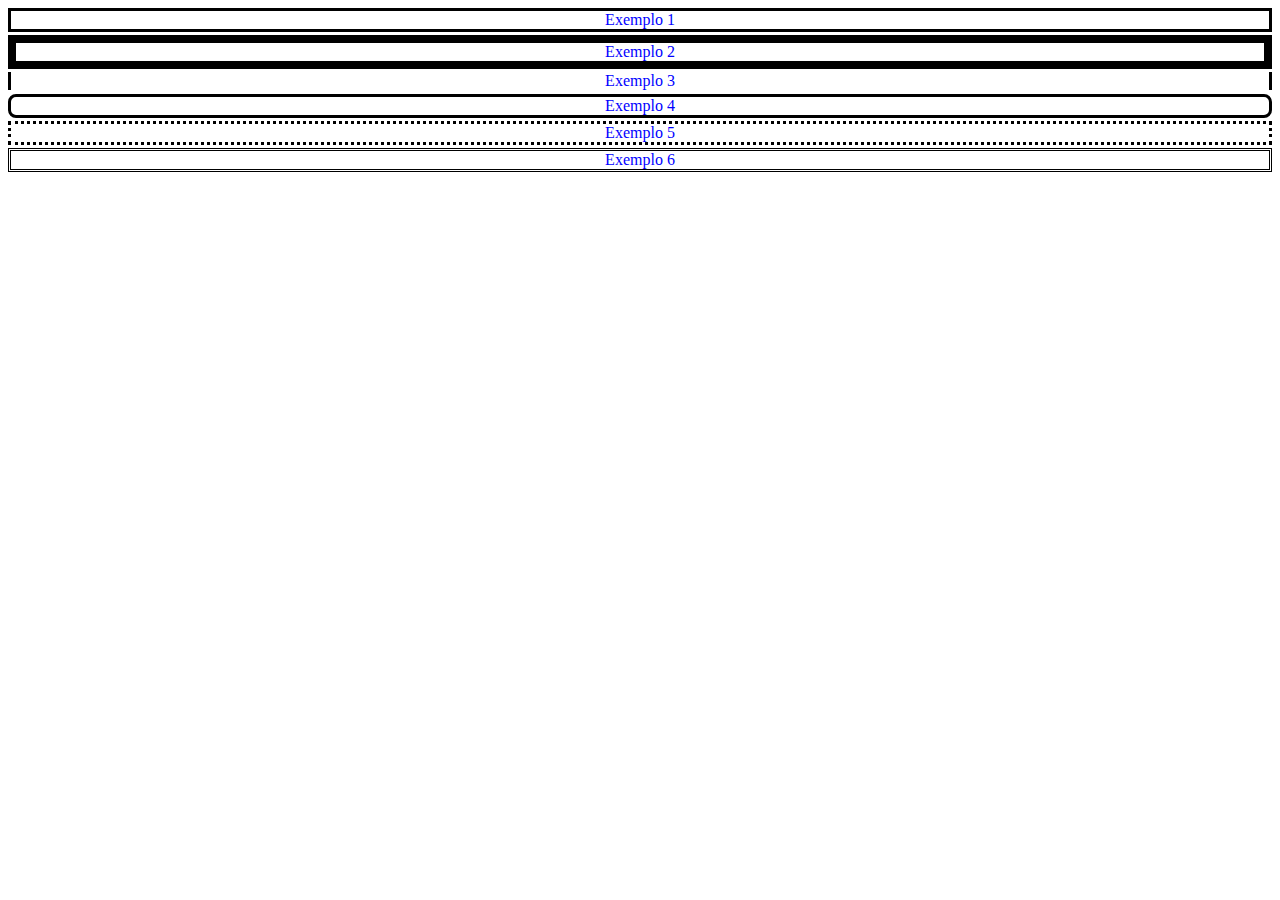
<file: docs/iframes/css_exemplo_06.html>
<!DOCTYPE html>
<style>
    div {
        border: solid black;
        color: blue;
        text-align: center;
        margin: .2em 0;
    }

    div.borda-grossa {
        border-width: .5em;
    }

    div.apenas-laterais {
        border-top: 0;
        border-bottom: 0;
    }

    div.cantos-redondos {
        border-radius: .5em;
    }

    div.borda-pontilhada {
        border-style: dotted;
    }

    div.borda-dupla {
        border-style: double;
    }
</style>
<div>
    Exemplo 1
</div>
<div class="borda-grossa">
    Exemplo 2
</div>
<div class="apenas-laterais">
    Exemplo 3
</div>
<div class="cantos-redondos">
    Exemplo 4
</div>
<div class="borda-pontilhada">
    Exemplo 5
</div>
<div class="borda-dupla">
    Exemplo 6
</div>
</file>
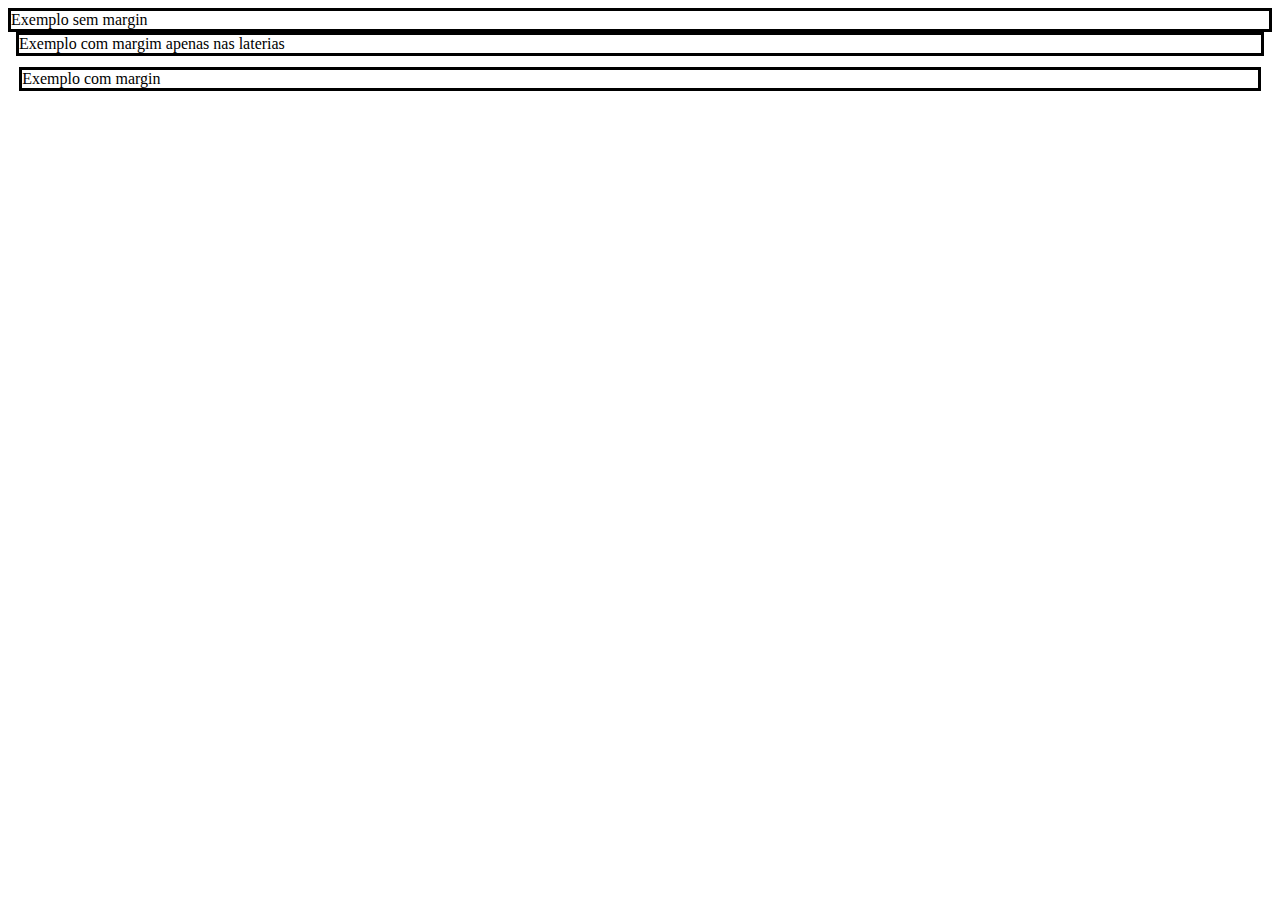
<file: docs/iframes/css_exemplo_07.html>
<!DOCTYPE html>
<style>
    div {
        margin: 0;
        border: solid black;
    }

    div.com-margin {
        margin: .7em;
    }

    div.margin-laterais {
        margin-right: .5em;
        margin-left: .5em;
    }
</style>
<div>
    Exemplo sem margin
</div>
<div class="margin-laterais">
    Exemplo com margim apenas nas laterias
</div>
<div class="com-margin">
    Exemplo com margin
</div>
</file>
<file: docs/css/header.css>
* {
  box-sizing: border-box;
  margin: 0;
}

header {
  background-color: #080853;
  color: #ffffff;
}
header h1, header h2 {
  text-align: center;
}
header nav {
  display: flex;
  flex-direction: row;
}
header nav a {
  width: 100%;
  text-align: center;
  text-decoration: none;
  color: #ffffff;
  padding: 0.7em;
}
header nav a:hover {
  background-color: #00ffff;
}
</file>
<file: docs/css/style.css>
body {
  background-color: #d5d5d5;
}

main {
  width: 100%;
  display: flex;
  align-items: center;
  flex-direction: column;
}

article, tags-textuais, tags-de-midia, outras-tags {
  display: flex;
  flex-direction: column;
  width: 90%;
  gap: 0.5em;
  margin-bottom: 0.5em;
}
article h2, article h3, tags-textuais h2, tags-textuais h3, tags-de-midia h2, tags-de-midia h3, outras-tags h2, outras-tags h3 {
  text-align: center;
}
article p, tags-textuais p, tags-de-midia p, outras-tags p {
  text-align: justify;
}
article input, article select, article button, article pre, tags-textuais input, tags-textuais select, tags-textuais button, tags-textuais pre, tags-de-midia input, tags-de-midia select, tags-de-midia button, tags-de-midia pre, outras-tags input, outras-tags select, outras-tags button, outras-tags pre {
  align-self: center;
  width: 100%;
}
article pre, tags-textuais pre, tags-de-midia pre, outras-tags pre {
  background-color: #696969;
  color: white;
  padding: 0.5em;
  margin: 0;
  overflow-x: auto;
  white-space: pre-wrap;
  word-wrap: break-word;
}
article pre code, tags-textuais pre code, tags-de-midia pre code, outras-tags pre code {
  max-width: 100%;
  display: flex;
  overflow-wrap: normal;
}
article iframe, tags-textuais iframe, tags-de-midia iframe, outras-tags iframe {
  height: min-content;
}
article img, article video, tags-textuais img, tags-textuais video, tags-de-midia img, tags-de-midia video, outras-tags img, outras-tags video {
  width: 45%;
  align-self: center;
}
article form, tags-textuais form, tags-de-midia form, outras-tags form {
  display: flex;
  align-items: center;
  flex-direction: column;
  gap: 0.5em;
}
</file>
<file: docs/css/index.css>
main {
  margin: 0.7em 0;
  gap: 0.7em;
}
main a {
  border: solid #080853;
  width: 90%;
  color: white;
  background-color: #4848cf;
  text-decoration: none;
  text-align: center;
}
main a:hover {
  background-color: #00ffff;
}

footer {
  text-align: center;
}
</file>
<file: docs/css/boxModelImage.css>
imagem-box-model,
imagem-box-model box-margin {
  display: flex;
  align-items: center;
  justify-content: center;
  width: 20em;
  aspect-ratio: 1/1;
  background-color: #008000;
}

box-border,
box-padding,
box-content {
  display: flex;
  align-items: center;
  justify-content: center;
  width: 85%;
  aspect-ratio: 1/1;
  color: white;
  font-size: 1.2em;
}

@media screen and (max-width: 600px) {
  imagem-box-model,
  imagem-box-model box-margin {
    width: 40vw;
  }
  box-content {
    font-size: 5vw;
  }
  box-model-explicacao {
    flex-direction: column;
  }
}
box-model-explicacao {
  display: flex;
  width: fit-content;
  gap: 1.5em;
  align-items: center;
}

legenda-box-model {
  display: grid;
  grid-template-columns: 20% 80%;
  align-items: center;
}
legenda-box-model cor-imagem {
  width: 100%;
  aspect-ratio: 1/1;
  border: 0.1em solid #000000;
  grid-column: 1;
}
legenda-box-model :nth-child(1) {
  background-color: #008000;
  grid-row: 1;
}
legenda-box-model :nth-child(3) {
  background-color: #ff0000;
  grid-row: 2;
}
legenda-box-model :nth-child(5) {
  background-color: #ffa500;
  grid-row: 3;
}
legenda-box-model :nth-child(7) {
  background-color: #00ffff;
  grid-row: 4;
}
</file>
<file: src/css/style.css>
article, tags-textuais, tags-de-midia, outras-tags {
    display: flex;
    flex-direction: column;
  }
  article h2, article h3, tags-textuais h2, tags-textuais h3, tags-de-midia h2, tags-de-midia h3, outras-tags h2, outras-tags h3 {
    text-align: center;
  }
  article p, tags-textuais p, tags-de-midia p, outras-tags p {
    text-align: justify;
  }
  article pre, tags-textuais pre, tags-de-midia pre, outras-tags pre {
    width: 90%;
    background-color: #696969;
    color: white;
    align-self: center;
  }
  article iframe, tags-textuais iframe, tags-de-midia iframe, outras-tags iframe {
    height: min-content;
  }
  article img, article video, tags-textuais img, tags-textuais video, tags-de-midia img, tags-de-midia video, outras-tags img, outras-tags video {
    width: 45%;
    align-self: center;
  }
</file>
